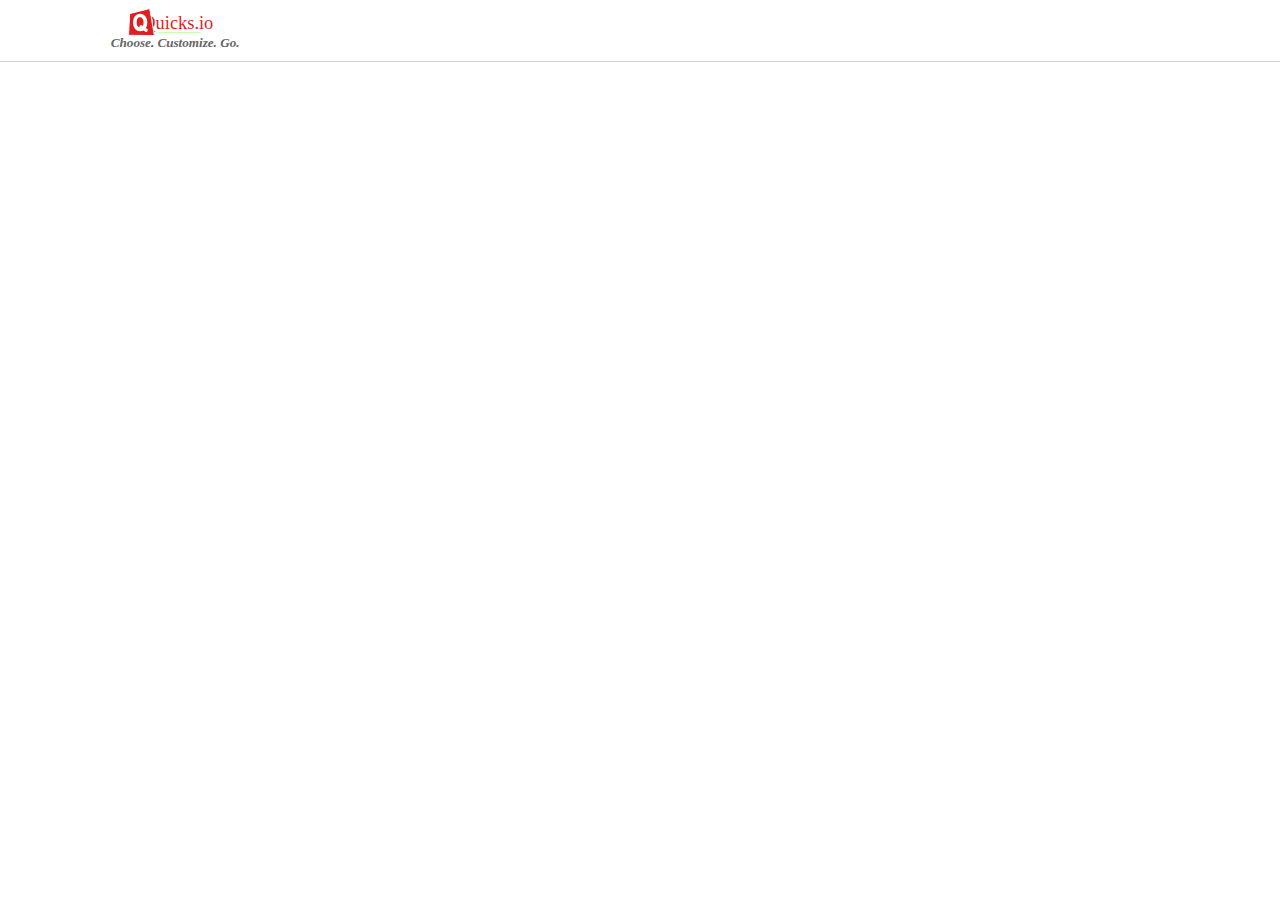
<file: contactus.html>
<!-- Breaking into multiple for PWA -->
<!DOCTYPE html>
<html>
<head qx_id="quicks.io.head">
    <style type="text/css"media="screen,print">@import url(https://fonts.googleapis.com/css?family=Leckerli+One:200,400,700|Montserrat:800|Satisfy:200,400,700,900|Days+One:200,400,700,900|Poppins:200,400,700|Lato:200,400,500,700|Roboto:200,400,500,700,900|Rubik:200,400,500,700,900);</style><meta name="viewport"content="width=device-width,initial-scale=1,shrink-to-fit=no"><meta charset="UTF-8"><meta name="description"content="Choose. Customize. Go."><meta name="keywords"content="No code,Low code, designer messages,online work,themes,web themes,social media, social media designer messages, WhatsApp,Facebook, FB, instagra, insta, twitter,tweet"><meta name="tagline"content="Create. Don't code."><meta name="author"content="Quicks.io"><link defer="" rel="shortcut icon" type="image/x-icon" href="./images/QuicksSymbol_png.png"><title>World's fastest 4 social media</title>
    <link rel="stylesheet" href="https://stackpath.bootstrapcdn.com/bootstrap/4.1.3/css/bootstrap.min.css" type="text/css"><link href="common/style_v5.css"rel="stylesheet"type="text/css"><link rel="stylesheet"href="common/animate.min.css"type="text/css"><style>.sliderCard{background-color: rgb(1 4 24 / 22%);color: rgb(255 253 253 / 85%);}.radius50p{border-radius: 50px;;}.call2Action{background-color:#00ca6a;border-color: #f7f7f763;color: white;box-shadow: 1px 1px 0px 0px #7dcdad;}.c2Apremium{background-color: rgb(10 20 1 / 37%);border-color: #f7f7f78c;}@keyframes shadowAnim{50%{box-shadow:2px 2px 0 gray}}.font-DaysOne{font-family:'Days One',Arial,Georgia,serif!important}.font-Montserrat{font-family:Montserrat,Arial,Georgia,serif!important}</style>
</head>
<!----( FASHION )(SMALL BUSINESS) (TBD)--->
<body class="text_intact" style="line-height: 1.2;font-family: Roboto, Arial, Georgia, serif;font-size: 18px;">
 <nav id="fxTpNav"  class="navbar navbar-expand-lg navbar-light fixed-top" style="min-height: 35px; background: white; border-bottom:1px solid lightgray;padding: 0.1rem 1rem;">
  <div class="container">
      <div class="d_logoWrapper"> 
          <a id="" class="navbar-brand fs_resp_Sub_SL" href="index.html" style="padding: 0.1rem 0.5rem;">
              <!-- ICON - complete logo -->  
              <div id="qSvg" style="position: relative;float: left;width:159.2927px;height:65px;max-height: 50px; top:5px;">
                <svg fill="none" fill-rule="evenodd" stroke="black" stroke-width="0.501" stroke-linejoin="bevel" stroke-miterlimit="10" font-family="Times New Roman" font-size="16" style="font-variant-ligatures:none" xmlns:xlink="http://www.w3.org/1999/xlink" xmlns="http://www.w3.org/2000/svg" version="1.1" overflow="visible" width="100%" height="100%" viewBox="360.192 -457.901 186.62 76.151">
                  <defs>
                   </defs>
                  <g id="Layer 1" transform="scale(1 -1)">
                   <text xml:space="preserve" transform="translate(359.294 399.195) scale(1 -1)" kerning="auto" font-size="20" stroke-linecap="round" font-style="italic" fill="#666666" stroke="none" stroke-width="0.321" stroke-linejoin="round" font-family="Archivo Narrow" font-weight="bold"><tspan x="0" y="0">Choose. Customize. Go.</tspan></text>
                   <path d="M 431.459,420.532 L 495.435,420.532" fill="none" stroke-linecap="round" stroke="#4dff09" stroke-width="0.5" stroke-linejoin="round"/>
                   <text xml:space="preserve" transform="translate(407.362 425.504) scale(1 -1)" kerning="auto" stroke-linecap="round" stroke="none" stroke-width="0.445" font-family="Impact" stroke-linejoin="round" font-size="28"><tspan x="0" y="0" fill="#de1f1f">Quicks.io</tspan></text>
                   <g id="Group" stroke-linecap="round" stroke="#ffffff">
                    <path d="M 388.056,449.385 L 386.279,416.274 L 425.713,415.899 L 418.585,456.993 L 388.056,449.385 Z" stroke-width="1.476" fill="#de1f1f" stroke-linejoin="miter" marker-start="none" marker-end="none"/>
                    <g id="Group_1" stroke-width="2.955" fill="#fffefe" fill-rule="nonzero" stroke-linejoin="round">
                     <path d="M 414.119,424.923 L 413.392,422.762 C 411.842,423.391 410.408,424.292 409.086,425.467 C 407.618,424.454 406.009,423.915 404.261,423.851 C 401.495,423.747 399.201,424.784 397.376,426.956 C 395.549,429.128 394.592,431.969 394.497,435.476 C 394.402,438.949 395.181,441.844 396.831,444.16 C 398.482,446.477 400.76,447.688 403.672,447.794 C 406.437,447.897 408.734,446.88 410.563,444.742 C 412.393,442.609 413.354,439.761 413.451,436.202 C 413.554,432.39 412.64,429.317 410.709,426.981 C 411.851,426.084 412.989,425.397 414.119,424.923 Z M 408.611,428.578 C 410.115,430.31 410.823,432.808 410.737,436.071 C 410.656,438.988 409.972,441.252 408.68,442.864 C 407.388,444.476 405.742,445.247 403.744,445.173 C 401.744,445.1 400.134,444.245 398.916,442.609 C 397.697,440.972 397.129,438.627 397.211,435.575 C 397.291,432.584 397.982,430.302 399.288,428.727 C 400.592,427.151 402.245,426.399 404.246,426.474 C 405.225,426.51 406.103,426.747 406.876,427.187 C 405.984,427.808 405.11,428.218 404.246,428.419 L 404.823,430.683 C 406.45,430.206 407.712,429.504 408.611,428.578 Z" marker-start="none" marker-end="none"/>
                    </g>
                   </g>
                  </g>
                 </svg>
            </div>
          </a>
      </div> <!-- Logo Wrapper  -->
   </div>
  </nav> <!-- Navbar row ENDS -->

<!-- SECTION explore products [This is beautified from production] ----->
<section id="toc" class="container-fluid fs_LightBg px-0 fs_relative fs_basicSection"  style="overflow-y:auto">
  <div class="fs_container">
    <div class="fs_containerMargin">
      <div id="contents" class="" style="visibility: hidden;">
        <div class="row pt-5 mb-3 ">
          <div id="HL" class="col-12 fs_resp_SL fontW7 mx-auto text-center justify-content-center">headline</div>
        </div>
        <div id="body" class="container row mx-auto">
        </div>
      </div>  <!-- contents  -->
    </div> <!-- fs_container margin -->
  </div> <!-- fs_container  -->
</section>
 <!-- SECTION EXPLORE PRODUCTS ends -->
<script>
    if ('serviceWorker' in navigator) {
        window.addEventListener('load', () =>
          navigator.serviceWorker.register('sw.min.js', { scope: './' })
        .then(registration => { /*console.log('Service Worker registered')*/ })
        .catch(err => 'SW registration failed'));
      } 
</script>
<script src="https://cdnjs.cloudflare.com/ajax/libs/jquery/3.6.1/jquery.min.js" integrity="sha512-aVKKRRi/Q/YV+4mjoKBsE4x3H+BkegoM/em46NNlCqNTmUYADjBbeNefNxYV7giUp0VxICtqdrbqU7iVaeZNXA==" crossorigin="anonymous" referrerpolicy="no-referrer"></script>
<script src="https://cdnjs.cloudflare.com/ajax/libs/popper.js/1.14.3/umd/popper.min.js" integrity="sha384-ZMP7rVo3mIykV+2+9J3UJ46jBk0WLaUAdn689aCwoqbBJiSnjAK/l8WvCWPIPm49" crossorigin="anonymous"></script>
<script src="https://cdnjs.cloudflare.com/ajax/libs/twitter-bootstrap/4.1.3/js/bootstrap.min.js" integrity="sha512-n6dYFOG599s4/mGlA6E+YLgtg9uPTOMDUb0IprSMDYVLr0ctiRryPEQ8gpM4DCMlx7M2G3CK+ZcaoOoJolzdCg==" crossorigin="anonymous" referrerpolicy="no-referrer"></script>
<script src="./js/policiesData.min_v1.js"></script>
<script>var keyName = 'CONTACT';$(document).ready(function () { var reqRec = {};reqRec.KN = keyName;reqRec.HL = 'HL';reqRec.body = "body";reqRec.visID = "contents";$().PolicyDB().update(reqRec);});</script>
</body>
</html>
</file>
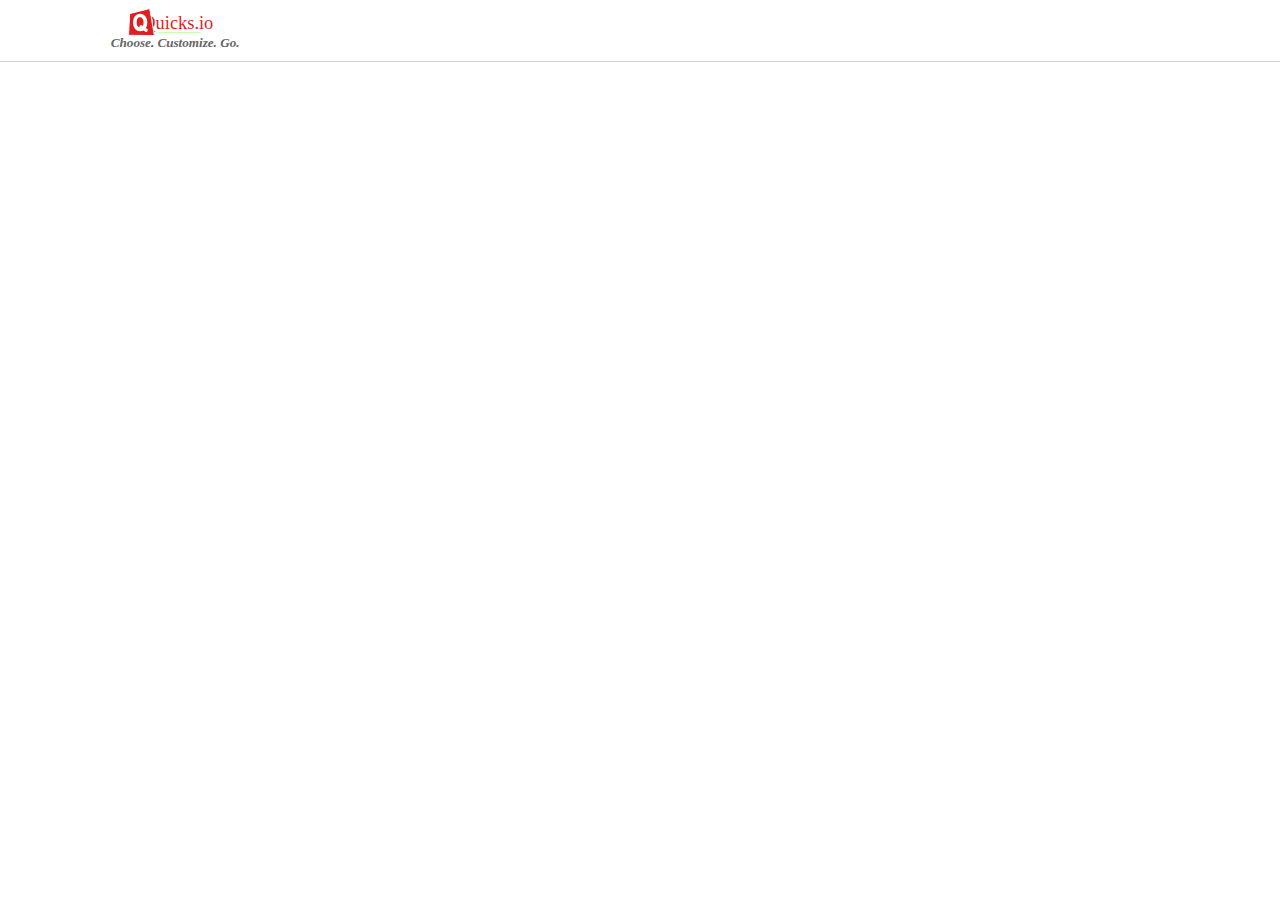
<file: noRefund.html>
<!DOCTYPE html>
<html>
<head qx_id="quicks.io.head">
    <style type="text/css"media="screen,print">@import url(https://fonts.googleapis.com/css?family=Leckerli+One:200,400,700|Montserrat:800|Satisfy:200,400,700,900|Days+One:200,400,700,900|Poppins:200,400,700|Lato:200,400,500,700|Roboto:200,400,500,700,900|Rubik:200,400,500,700,900);</style><meta name="viewport"content="width=device-width,initial-scale=1,shrink-to-fit=no"><meta charset="UTF-8"><meta name="description"content="Choose. Customize. Go."><meta name="keywords"content="No code,Low code, designer messages,online work,themes,web themes,social media, social media designer messages, WhatsApp,Facebook, FB, instagra, insta, twitter,tweet"><meta name="tagline"content="Create. Don't code."><meta name="author"content="Quicks.io"><link defer="" rel="shortcut icon" type="image/x-icon" href="./images/QuicksSymbol_png.png"><title>World's fastest 4 social media</title>
    <link rel="stylesheet" href="https://stackpath.bootstrapcdn.com/bootstrap/4.1.3/css/bootstrap.min.css" type="text/css"><link href="common/style_v5.css"rel="stylesheet"type="text/css"><link rel="stylesheet"href="common/animate.min.css"type="text/css"><style>.sliderCard{background-color: rgb(1 4 24 / 22%);color: rgb(255 253 253 / 85%);}.radius50p{border-radius: 50px;;}.call2Action{background-color:#00ca6a;border-color: #f7f7f763;color: white;box-shadow: 1px 1px 0px 0px #7dcdad;}.c2Apremium{background-color: rgb(10 20 1 / 37%);border-color: #f7f7f78c;}@keyframes shadowAnim{50%{box-shadow:2px 2px 0 gray}}.font-DaysOne{font-family:'Days One',Arial,Georgia,serif!important}.font-Montserrat{font-family:Montserrat,Arial,Georgia,serif!important}</style>
</head>
<!----( FASHION )(SMALL BUSINESS) (TBD)--->
<body class="text_intact" style="line-height: 1.2;font-family: Roboto, Arial, Georgia, serif;font-size: 18px;">
 <nav id="fxTpNav"  class="navbar navbar-expand-lg navbar-light fixed-top" style="min-height: 35px; background: white; border-bottom:1px solid lightgray;padding: 0.1rem 1rem;">
  <div class="container">
      <div class="d_logoWrapper"> 
          <a id="" class="navbar-brand fs_resp_Sub_SL" href="index.html" style="padding: 0.1rem 0.5rem;">
              <!-- ICON - complete logo -->  
              <div id="qSvg" style="position: relative;float: left;width:159.2927px;height:65px;max-height: 50px; top:5px;">
                <svg fill="none" fill-rule="evenodd" stroke="black" stroke-width="0.501" stroke-linejoin="bevel" stroke-miterlimit="10" font-family="Times New Roman" font-size="16" style="font-variant-ligatures:none" xmlns:xlink="http://www.w3.org/1999/xlink" xmlns="http://www.w3.org/2000/svg" version="1.1" overflow="visible" width="100%" height="100%" viewBox="360.192 -457.901 186.62 76.151">
                  <defs>
                   </defs>
                  <g id="Layer 1" transform="scale(1 -1)">
                   <text xml:space="preserve" transform="translate(359.294 399.195) scale(1 -1)" kerning="auto" font-size="20" stroke-linecap="round" font-style="italic" fill="#666666" stroke="none" stroke-width="0.321" stroke-linejoin="round" font-family="Archivo Narrow" font-weight="bold"><tspan x="0" y="0">Choose. Customize. Go.</tspan></text>
                   <path d="M 431.459,420.532 L 495.435,420.532" fill="none" stroke-linecap="round" stroke="#4dff09" stroke-width="0.5" stroke-linejoin="round"/>
                   <text xml:space="preserve" transform="translate(407.362 425.504) scale(1 -1)" kerning="auto" stroke-linecap="round" stroke="none" stroke-width="0.445" font-family="Impact" stroke-linejoin="round" font-size="28"><tspan x="0" y="0" fill="#de1f1f">Quicks.io</tspan></text>
                   <g id="Group" stroke-linecap="round" stroke="#ffffff">
                    <path d="M 388.056,449.385 L 386.279,416.274 L 425.713,415.899 L 418.585,456.993 L 388.056,449.385 Z" stroke-width="1.476" fill="#de1f1f" stroke-linejoin="miter" marker-start="none" marker-end="none"/>
                    <g id="Group_1" stroke-width="2.955" fill="#fffefe" fill-rule="nonzero" stroke-linejoin="round">
                     <path d="M 414.119,424.923 L 413.392,422.762 C 411.842,423.391 410.408,424.292 409.086,425.467 C 407.618,424.454 406.009,423.915 404.261,423.851 C 401.495,423.747 399.201,424.784 397.376,426.956 C 395.549,429.128 394.592,431.969 394.497,435.476 C 394.402,438.949 395.181,441.844 396.831,444.16 C 398.482,446.477 400.76,447.688 403.672,447.794 C 406.437,447.897 408.734,446.88 410.563,444.742 C 412.393,442.609 413.354,439.761 413.451,436.202 C 413.554,432.39 412.64,429.317 410.709,426.981 C 411.851,426.084 412.989,425.397 414.119,424.923 Z M 408.611,428.578 C 410.115,430.31 410.823,432.808 410.737,436.071 C 410.656,438.988 409.972,441.252 408.68,442.864 C 407.388,444.476 405.742,445.247 403.744,445.173 C 401.744,445.1 400.134,444.245 398.916,442.609 C 397.697,440.972 397.129,438.627 397.211,435.575 C 397.291,432.584 397.982,430.302 399.288,428.727 C 400.592,427.151 402.245,426.399 404.246,426.474 C 405.225,426.51 406.103,426.747 406.876,427.187 C 405.984,427.808 405.11,428.218 404.246,428.419 L 404.823,430.683 C 406.45,430.206 407.712,429.504 408.611,428.578 Z" marker-start="none" marker-end="none"/>
                    </g>
                   </g>
                  </g>
                 </svg>
            </div>
          </a>
      </div> <!-- Logo Wrapper  -->
   </div>
  </nav> <!-- Navbar row ENDS -->

<!-- SECTION explore products [This is beautified from production] ----->
<section id="toc" class="container-fluid fs_LightBg px-0 fs_relative fs_basicSection"  style="overflow-y:auto">
  <div class="fs_container">
    <div class="fs_containerMargin">
      <div id="contents" class="" style="visibility: hidden;">
        <div class="row pt-5 mb-3 ">
          <div id="HL" class="col-12 fs_resp_SL fontW7 mx-auto text-center justify-content-center">headline</div>
        </div>
        <div id="body" class="container row mx-auto">
        </div>
      </div>  <!-- contents  -->
    </div> <!-- fs_container margin -->
  </div> <!-- fs_container  -->
</section>
 <!-- SECTION EXPLORE PRODUCTS ends -->
<script>
    if ('serviceWorker' in navigator) {
        window.addEventListener('load', () =>
          navigator.serviceWorker.register('sw.min.js', { scope: './' })
        .then(registration => { /*console.log('Service Worker registered')*/ })
        .catch(err => 'SW registration failed'));
      } 
</script>
<script src="https://cdnjs.cloudflare.com/ajax/libs/jquery/3.6.1/jquery.min.js" integrity="sha512-aVKKRRi/Q/YV+4mjoKBsE4x3H+BkegoM/em46NNlCqNTmUYADjBbeNefNxYV7giUp0VxICtqdrbqU7iVaeZNXA==" crossorigin="anonymous" referrerpolicy="no-referrer"></script>
<script src="https://cdnjs.cloudflare.com/ajax/libs/popper.js/1.14.3/umd/popper.min.js" integrity="sha384-ZMP7rVo3mIykV+2+9J3UJ46jBk0WLaUAdn689aCwoqbBJiSnjAK/l8WvCWPIPm49" crossorigin="anonymous"></script>
<script src="https://cdnjs.cloudflare.com/ajax/libs/twitter-bootstrap/4.1.3/js/bootstrap.min.js" integrity="sha512-n6dYFOG599s4/mGlA6E+YLgtg9uPTOMDUb0IprSMDYVLr0ctiRryPEQ8gpM4DCMlx7M2G3CK+ZcaoOoJolzdCg==" crossorigin="anonymous" referrerpolicy="no-referrer"></script>
<script src="./js/policiesData.min_v1.js"></script>
<script>var keyName = 'NOREFUND';$(document).ready(function () { var reqRec = {};reqRec.KN = keyName;reqRec.HL = 'HL';reqRec.body = "body";reqRec.visID = "contents";$().PolicyDB().update(reqRec);});</script>
</body>
</html>
</file>
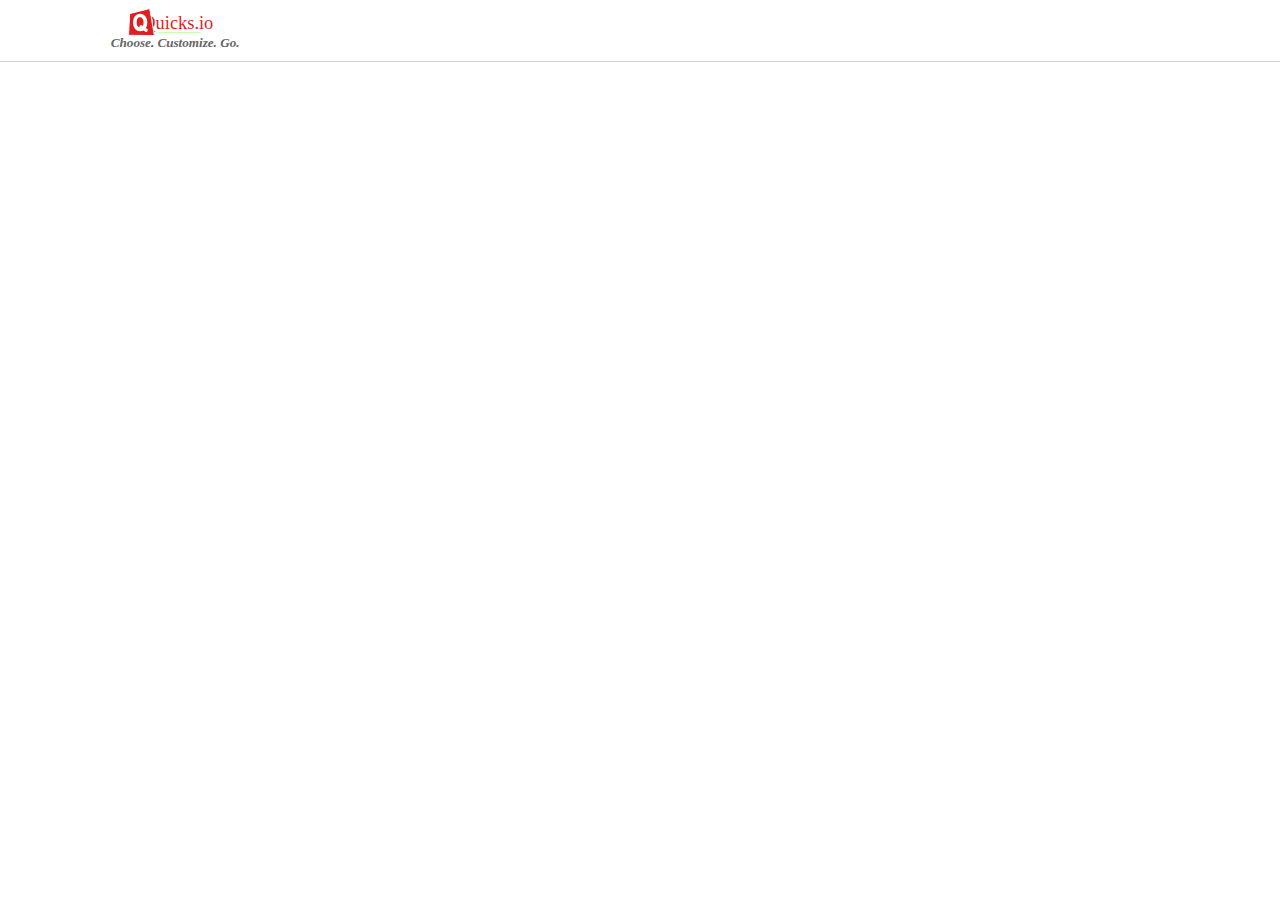
<file: privy.html>
<!-- Breaking into multiple for PWA -->
<!DOCTYPE html>
<html>
<head qx_id="quicks.io.head">
    <style type="text/css"media="screen,print">@import url(https://fonts.googleapis.com/css?family=Leckerli+One:200,400,700|Montserrat:800|Satisfy:200,400,700,900|Days+One:200,400,700,900|Poppins:200,400,700|Lato:200,400,500,700|Roboto:200,400,500,700,900|Rubik:200,400,500,700,900);</style><meta name="viewport"content="width=device-width,initial-scale=1,shrink-to-fit=no"><meta charset="UTF-8"><meta name="description"content="Choose. Customize. Go."><meta name="keywords"content="No code,Low code, designer messages,online work,themes,web themes,social media, social media designer messages, WhatsApp,Facebook, FB, instagra, insta, twitter,tweet"><meta name="tagline"content="Create. Don't code."><meta name="author"content="Quicks.io"><link defer="" rel="shortcut icon" type="image/x-icon" href="./images/QuicksSymbol_png.png"><title>World's fastest 4 social media</title>
    <link rel="stylesheet" href="https://stackpath.bootstrapcdn.com/bootstrap/4.1.3/css/bootstrap.min.css" type="text/css"><link href="common/style_v5.css"rel="stylesheet"type="text/css"><link rel="stylesheet"href="common/animate.min.css"type="text/css"><style>.sliderCard{background-color: rgb(1 4 24 / 22%);color: rgb(255 253 253 / 85%);}.radius50p{border-radius: 50px;;}.call2Action{background-color:#00ca6a;border-color: #f7f7f763;color: white;box-shadow: 1px 1px 0px 0px #7dcdad;}.c2Apremium{background-color: rgb(10 20 1 / 37%);border-color: #f7f7f78c;}@keyframes shadowAnim{50%{box-shadow:2px 2px 0 gray}}.font-DaysOne{font-family:'Days One',Arial,Georgia,serif!important}.font-Montserrat{font-family:Montserrat,Arial,Georgia,serif!important}</style>
</head>
<!----( FASHION )(SMALL BUSINESS) (TBD)--->
<body class="text_intact" style="line-height: 1.2;font-family: Roboto, Arial, Georgia, serif;font-size: 18px;">
 <nav id="fxTpNav"  class="navbar navbar-expand-lg navbar-light fixed-top" style="min-height: 35px; background: white; border-bottom:1px solid lightgray;padding: 0.1rem 1rem;">
  <div class="container">
      <div class="d_logoWrapper"> 
          <a id="" class="navbar-brand fs_resp_Sub_SL" href="index.html" style="padding: 0.1rem 0.5rem;">
              <!-- ICON - complete logo -->  
              <div id="qSvg" style="position: relative;float: left;width:159.2927px;height:65px;max-height: 50px; top:5px;">
                <svg fill="none" fill-rule="evenodd" stroke="black" stroke-width="0.501" stroke-linejoin="bevel" stroke-miterlimit="10" font-family="Times New Roman" font-size="16" style="font-variant-ligatures:none" xmlns:xlink="http://www.w3.org/1999/xlink" xmlns="http://www.w3.org/2000/svg" version="1.1" overflow="visible" width="100%" height="100%" viewBox="360.192 -457.901 186.62 76.151">
                  <defs>
                   </defs>
                  <g id="Layer 1" transform="scale(1 -1)">
                   <text xml:space="preserve" transform="translate(359.294 399.195) scale(1 -1)" kerning="auto" font-size="20" stroke-linecap="round" font-style="italic" fill="#666666" stroke="none" stroke-width="0.321" stroke-linejoin="round" font-family="Archivo Narrow" font-weight="bold"><tspan x="0" y="0">Choose. Customize. Go.</tspan></text>
                   <path d="M 431.459,420.532 L 495.435,420.532" fill="none" stroke-linecap="round" stroke="#4dff09" stroke-width="0.5" stroke-linejoin="round"/>
                   <text xml:space="preserve" transform="translate(407.362 425.504) scale(1 -1)" kerning="auto" stroke-linecap="round" stroke="none" stroke-width="0.445" font-family="Impact" stroke-linejoin="round" font-size="28"><tspan x="0" y="0" fill="#de1f1f">Quicks.io</tspan></text>
                   <g id="Group" stroke-linecap="round" stroke="#ffffff">
                    <path d="M 388.056,449.385 L 386.279,416.274 L 425.713,415.899 L 418.585,456.993 L 388.056,449.385 Z" stroke-width="1.476" fill="#de1f1f" stroke-linejoin="miter" marker-start="none" marker-end="none"/>
                    <g id="Group_1" stroke-width="2.955" fill="#fffefe" fill-rule="nonzero" stroke-linejoin="round">
                     <path d="M 414.119,424.923 L 413.392,422.762 C 411.842,423.391 410.408,424.292 409.086,425.467 C 407.618,424.454 406.009,423.915 404.261,423.851 C 401.495,423.747 399.201,424.784 397.376,426.956 C 395.549,429.128 394.592,431.969 394.497,435.476 C 394.402,438.949 395.181,441.844 396.831,444.16 C 398.482,446.477 400.76,447.688 403.672,447.794 C 406.437,447.897 408.734,446.88 410.563,444.742 C 412.393,442.609 413.354,439.761 413.451,436.202 C 413.554,432.39 412.64,429.317 410.709,426.981 C 411.851,426.084 412.989,425.397 414.119,424.923 Z M 408.611,428.578 C 410.115,430.31 410.823,432.808 410.737,436.071 C 410.656,438.988 409.972,441.252 408.68,442.864 C 407.388,444.476 405.742,445.247 403.744,445.173 C 401.744,445.1 400.134,444.245 398.916,442.609 C 397.697,440.972 397.129,438.627 397.211,435.575 C 397.291,432.584 397.982,430.302 399.288,428.727 C 400.592,427.151 402.245,426.399 404.246,426.474 C 405.225,426.51 406.103,426.747 406.876,427.187 C 405.984,427.808 405.11,428.218 404.246,428.419 L 404.823,430.683 C 406.45,430.206 407.712,429.504 408.611,428.578 Z" marker-start="none" marker-end="none"/>
                    </g>
                   </g>
                  </g>
                 </svg>
            </div>
          </a>
      </div> <!-- Logo Wrapper  -->
   </div>
  </nav> <!-- Navbar row ENDS -->

<!-- SECTION explore products [This is beautified from production] ----->
<section id="toc" class="container-fluid fs_LightBg px-0 fs_relative fs_basicSection"  style="overflow-y:auto">
  <div class="fs_container">
    <div class="fs_containerMargin">
      <div id="contents" class="" style="visibility: hidden;">
        <div class="row pt-5 mb-3 ">
          <div id="HL" class="col-12 fs_resp_SL fontW7 mx-auto text-center justify-content-center">headline</div>
        </div>
        <div id="body" class="container row mx-auto">
        </div>
      </div>  <!-- contents  -->
    </div> <!-- fs_container margin -->
  </div> <!-- fs_container  -->
</section>
 <!-- SECTION EXPLORE PRODUCTS ends -->
<script>
    if ('serviceWorker' in navigator) {
        window.addEventListener('load', () =>
          navigator.serviceWorker.register('sw.min.js', { scope: './' })
        .then(registration => { /*console.log('Service Worker registered')*/ })
        .catch(err => 'SW registration failed'));
      } 
</script>
<script src="https://cdnjs.cloudflare.com/ajax/libs/jquery/3.6.1/jquery.min.js" integrity="sha512-aVKKRRi/Q/YV+4mjoKBsE4x3H+BkegoM/em46NNlCqNTmUYADjBbeNefNxYV7giUp0VxICtqdrbqU7iVaeZNXA==" crossorigin="anonymous" referrerpolicy="no-referrer"></script>
<script src="https://cdnjs.cloudflare.com/ajax/libs/popper.js/1.14.3/umd/popper.min.js" integrity="sha384-ZMP7rVo3mIykV+2+9J3UJ46jBk0WLaUAdn689aCwoqbBJiSnjAK/l8WvCWPIPm49" crossorigin="anonymous"></script>
<script src="https://cdnjs.cloudflare.com/ajax/libs/twitter-bootstrap/4.1.3/js/bootstrap.min.js" integrity="sha512-n6dYFOG599s4/mGlA6E+YLgtg9uPTOMDUb0IprSMDYVLr0ctiRryPEQ8gpM4DCMlx7M2G3CK+ZcaoOoJolzdCg==" crossorigin="anonymous" referrerpolicy="no-referrer"></script>
<script src="./js/policiesData.min_v1.js"></script>
<script>var keyName = 'PRIVY';$(document).ready(function () { var reqRec = {};reqRec.KN = keyName;reqRec.HL = 'HL';reqRec.body = "body";reqRec.visID = "contents";$().PolicyDB().update(reqRec);});</script>
</body>
</html>
</file>
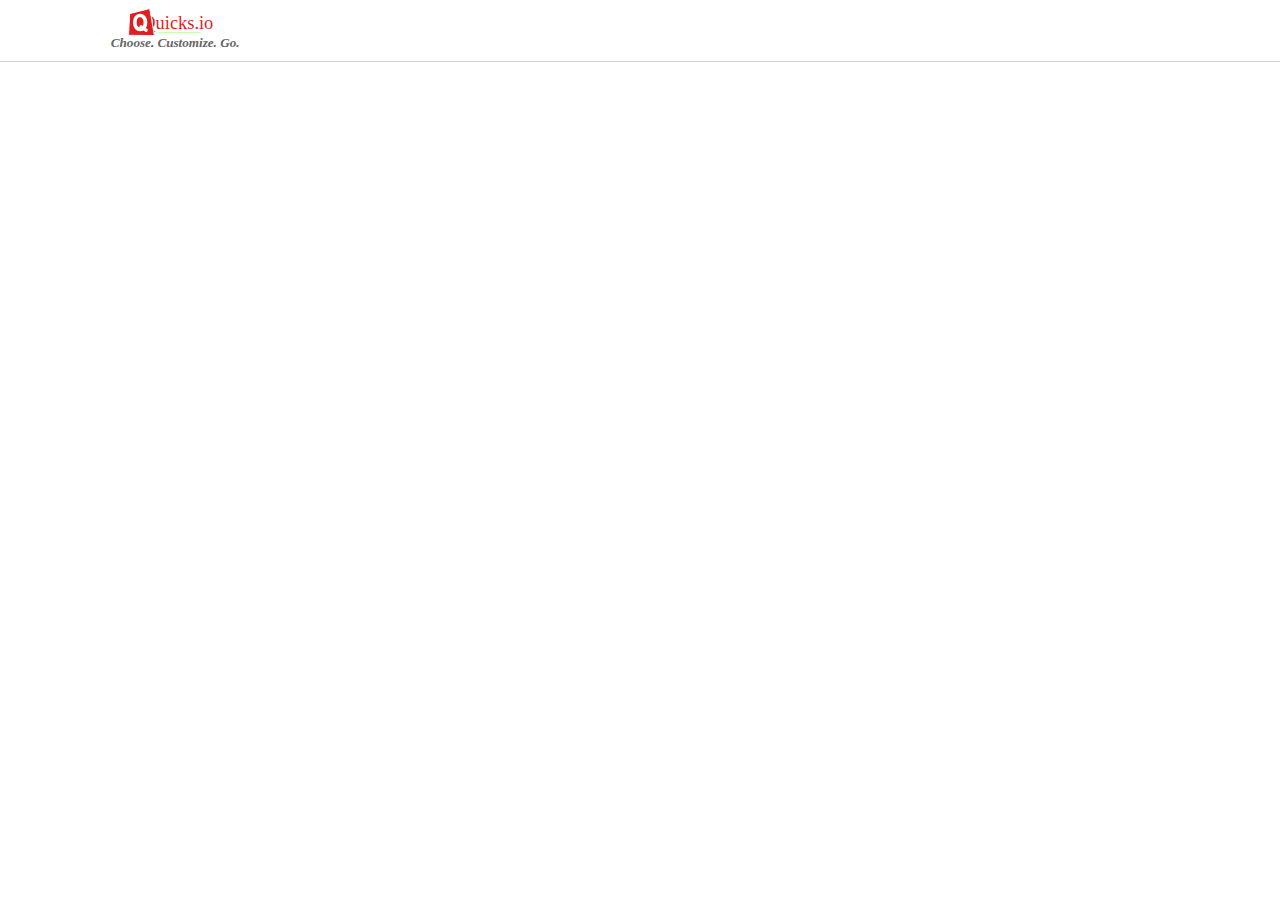
<file: productDelivery.html>
<!-- Breaking into multiple for PWA -->
<!DOCTYPE html>
<html>
<head qx_id="quicks.io.head">
    <style type="text/css"media="screen,print">@import url(https://fonts.googleapis.com/css?family=Leckerli+One:200,400,700|Montserrat:800|Satisfy:200,400,700,900|Days+One:200,400,700,900|Poppins:200,400,700|Lato:200,400,500,700|Roboto:200,400,500,700,900|Rubik:200,400,500,700,900);</style><meta name="viewport"content="width=device-width,initial-scale=1,shrink-to-fit=no"><meta charset="UTF-8"><meta name="description"content="Choose. Customize. Go."><meta name="keywords"content="No code,Low code, designer messages,online work,themes,web themes,social media, social media designer messages, WhatsApp,Facebook, FB, instagra, insta, twitter,tweet"><meta name="tagline"content="Create. Don't code."><meta name="author"content="Quicks.io"><link defer="" rel="shortcut icon" type="image/x-icon" href="./images/QuicksSymbol_png.png"><title>World's fastest 4 social media</title>
    <link rel="stylesheet" href="https://stackpath.bootstrapcdn.com/bootstrap/4.1.3/css/bootstrap.min.css" type="text/css"><link href="common/style_v5.css"rel="stylesheet"type="text/css"><link rel="stylesheet"href="common/animate.min.css"type="text/css"><style>.sliderCard{background-color: rgb(1 4 24 / 22%);color: rgb(255 253 253 / 85%);}.radius50p{border-radius: 50px;;}.call2Action{background-color:#00ca6a;border-color: #f7f7f763;color: white;box-shadow: 1px 1px 0px 0px #7dcdad;}.c2Apremium{background-color: rgb(10 20 1 / 37%);border-color: #f7f7f78c;}@keyframes shadowAnim{50%{box-shadow:2px 2px 0 gray}}.font-DaysOne{font-family:'Days One',Arial,Georgia,serif!important}.font-Montserrat{font-family:Montserrat,Arial,Georgia,serif!important}</style>
</head>
<!----( FASHION )(SMALL BUSINESS) (TBD)--->
<body class="text_intact" style="line-height: 1.2;font-family: Roboto, Arial, Georgia, serif;font-size: 18px;">
 <nav id="fxTpNav"  class="navbar navbar-expand-lg navbar-light fixed-top" style="min-height: 35px; background: white; border-bottom:1px solid lightgray;padding: 0.1rem 1rem;">
  <div class="container">
      <div class="d_logoWrapper"> 
          <a id="" class="navbar-brand fs_resp_Sub_SL" href="index.html" style="padding: 0.1rem 0.5rem;">
              <!-- ICON - complete logo -->  
              <div id="qSvg" style="position: relative;float: left;width:159.2927px;height:65px;max-height: 50px; top:5px;">
                <svg fill="none" fill-rule="evenodd" stroke="black" stroke-width="0.501" stroke-linejoin="bevel" stroke-miterlimit="10" font-family="Times New Roman" font-size="16" style="font-variant-ligatures:none" xmlns:xlink="http://www.w3.org/1999/xlink" xmlns="http://www.w3.org/2000/svg" version="1.1" overflow="visible" width="100%" height="100%" viewBox="360.192 -457.901 186.62 76.151">
                  <defs>
                   </defs>
                  <g id="Layer 1" transform="scale(1 -1)">
                   <text xml:space="preserve" transform="translate(359.294 399.195) scale(1 -1)" kerning="auto" font-size="20" stroke-linecap="round" font-style="italic" fill="#666666" stroke="none" stroke-width="0.321" stroke-linejoin="round" font-family="Archivo Narrow" font-weight="bold"><tspan x="0" y="0">Choose. Customize. Go.</tspan></text>
                   <path d="M 431.459,420.532 L 495.435,420.532" fill="none" stroke-linecap="round" stroke="#4dff09" stroke-width="0.5" stroke-linejoin="round"/>
                   <text xml:space="preserve" transform="translate(407.362 425.504) scale(1 -1)" kerning="auto" stroke-linecap="round" stroke="none" stroke-width="0.445" font-family="Impact" stroke-linejoin="round" font-size="28"><tspan x="0" y="0" fill="#de1f1f">Quicks.io</tspan></text>
                   <g id="Group" stroke-linecap="round" stroke="#ffffff">
                    <path d="M 388.056,449.385 L 386.279,416.274 L 425.713,415.899 L 418.585,456.993 L 388.056,449.385 Z" stroke-width="1.476" fill="#de1f1f" stroke-linejoin="miter" marker-start="none" marker-end="none"/>
                    <g id="Group_1" stroke-width="2.955" fill="#fffefe" fill-rule="nonzero" stroke-linejoin="round">
                     <path d="M 414.119,424.923 L 413.392,422.762 C 411.842,423.391 410.408,424.292 409.086,425.467 C 407.618,424.454 406.009,423.915 404.261,423.851 C 401.495,423.747 399.201,424.784 397.376,426.956 C 395.549,429.128 394.592,431.969 394.497,435.476 C 394.402,438.949 395.181,441.844 396.831,444.16 C 398.482,446.477 400.76,447.688 403.672,447.794 C 406.437,447.897 408.734,446.88 410.563,444.742 C 412.393,442.609 413.354,439.761 413.451,436.202 C 413.554,432.39 412.64,429.317 410.709,426.981 C 411.851,426.084 412.989,425.397 414.119,424.923 Z M 408.611,428.578 C 410.115,430.31 410.823,432.808 410.737,436.071 C 410.656,438.988 409.972,441.252 408.68,442.864 C 407.388,444.476 405.742,445.247 403.744,445.173 C 401.744,445.1 400.134,444.245 398.916,442.609 C 397.697,440.972 397.129,438.627 397.211,435.575 C 397.291,432.584 397.982,430.302 399.288,428.727 C 400.592,427.151 402.245,426.399 404.246,426.474 C 405.225,426.51 406.103,426.747 406.876,427.187 C 405.984,427.808 405.11,428.218 404.246,428.419 L 404.823,430.683 C 406.45,430.206 407.712,429.504 408.611,428.578 Z" marker-start="none" marker-end="none"/>
                    </g>
                   </g>
                  </g>
                 </svg>
            </div>
          </a>
      </div> <!-- Logo Wrapper  -->
   </div>
  </nav> <!-- Navbar row ENDS -->

<!-- SECTION explore products [This is beautified from production] ----->
<section id="toc" class="container-fluid fs_LightBg px-0 fs_relative fs_basicSection"  style="overflow-y:auto">
  <div class="fs_container">
    <div class="fs_containerMargin">
      <div id="contents" class="" style="visibility: hidden;">
        <div class="row pt-5 mb-3 ">
          <div id="HL" class="col-12 fs_resp_SL fontW7 mx-auto text-center justify-content-center">headline</div>
        </div>
        <div id="body" class="container row mx-auto">
        </div>
      </div>  <!-- contents  -->
    </div> <!-- fs_container margin -->
  </div> <!-- fs_container  -->
</section>
 <!-- SECTION EXPLORE PRODUCTS ends -->
<script>
    if ('serviceWorker' in navigator) {
        window.addEventListener('load', () =>
          navigator.serviceWorker.register('sw.min.js', { scope: './' })
        .then(registration => { /*console.log('Service Worker registered')*/ })
        .catch(err => 'SW registration failed'));
      } 
</script>
<script src="https://cdnjs.cloudflare.com/ajax/libs/jquery/3.6.1/jquery.min.js" integrity="sha512-aVKKRRi/Q/YV+4mjoKBsE4x3H+BkegoM/em46NNlCqNTmUYADjBbeNefNxYV7giUp0VxICtqdrbqU7iVaeZNXA==" crossorigin="anonymous" referrerpolicy="no-referrer"></script>
<script src="https://cdnjs.cloudflare.com/ajax/libs/popper.js/1.14.3/umd/popper.min.js" integrity="sha384-ZMP7rVo3mIykV+2+9J3UJ46jBk0WLaUAdn689aCwoqbBJiSnjAK/l8WvCWPIPm49" crossorigin="anonymous"></script>
<script src="https://cdnjs.cloudflare.com/ajax/libs/twitter-bootstrap/4.1.3/js/bootstrap.min.js" integrity="sha512-n6dYFOG599s4/mGlA6E+YLgtg9uPTOMDUb0IprSMDYVLr0ctiRryPEQ8gpM4DCMlx7M2G3CK+ZcaoOoJolzdCg==" crossorigin="anonymous" referrerpolicy="no-referrer"></script>
<script src="./js/policiesData.min_v1.js"></script>

<script>var keyName = 'DELIVER';$(document).ready(function () { var reqRec = {};reqRec.KN = keyName;reqRec.HL = 'HL';reqRec.body = "body";reqRec.visID = "contents";$().PolicyDB().update(reqRec);});</script>
</body>
</html>
</file>
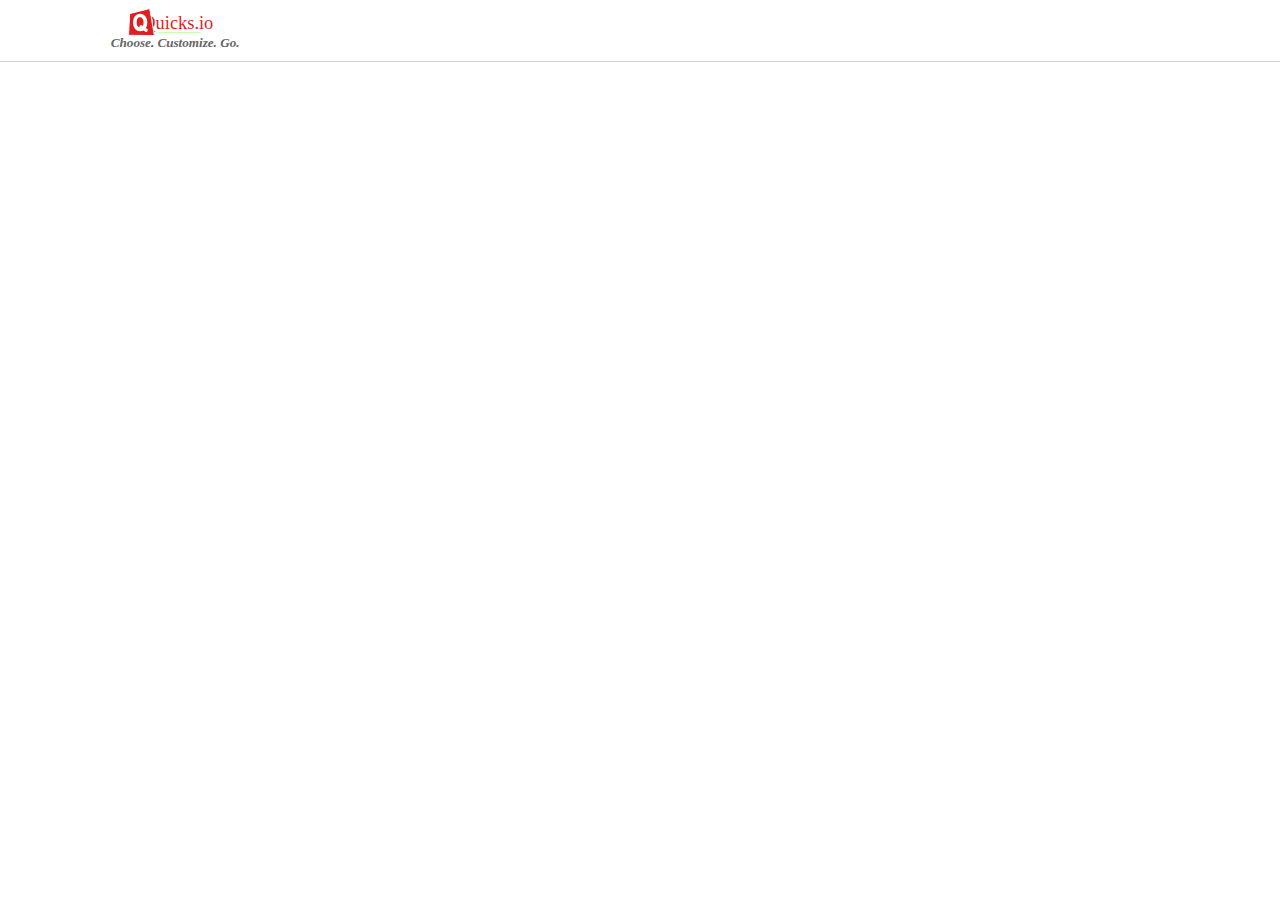
<file: toc.html>
<!-- Breaking into multiple for PWA -->
<!DOCTYPE html>
<html>
<head qx_id="quicks.io.head">
    <style type="text/css"media="screen,print">@import url(https://fonts.googleapis.com/css?family=Leckerli+One:200,400,700|Montserrat:800|Satisfy:200,400,700,900|Days+One:200,400,700,900|Poppins:200,400,700|Lato:200,400,500,700|Roboto:200,400,500,700,900|Rubik:200,400,500,700,900);</style><meta name="viewport"content="width=device-width,initial-scale=1,shrink-to-fit=no"><meta charset="UTF-8"><meta name="description"content="Choose. Customize. Go."><meta name="keywords"content="No code,Low code, designer messages,online work,themes,web themes,social media, social media designer messages, WhatsApp,Facebook, FB, instagra, insta, twitter,tweet"><meta name="tagline"content="Create. Don't code."><meta name="author"content="Quicks.io"><link defer="" rel="shortcut icon" type="image/x-icon" href="./images/QuicksSymbol_png.png"><title>World's fastest 4 social media</title>
    <link rel="stylesheet" href="https://stackpath.bootstrapcdn.com/bootstrap/4.1.3/css/bootstrap.min.css" type="text/css"><link href="common/style_v5.css"rel="stylesheet"type="text/css"><link rel="stylesheet"href="common/animate.min.css"type="text/css"><style>.sliderCard{background-color: rgb(1 4 24 / 22%);color: rgb(255 253 253 / 85%);}.radius50p{border-radius: 50px;;}.call2Action{background-color:#00ca6a;border-color: #f7f7f763;color: white;box-shadow: 1px 1px 0px 0px #7dcdad;}.c2Apremium{background-color: rgb(10 20 1 / 37%);border-color: #f7f7f78c;}@keyframes shadowAnim{50%{box-shadow:2px 2px 0 gray}}.font-DaysOne{font-family:'Days One',Arial,Georgia,serif!important}.font-Montserrat{font-family:Montserrat,Arial,Georgia,serif!important}</style>
</head>
<!----( FASHION )(SMALL BUSINESS) (TBD)--->
<body class="text_intact" style="line-height: 1.2;font-family: Roboto, Arial, Georgia, serif;font-size: 18px;">
 <nav id="fxTpNav"  class="navbar navbar-expand-lg navbar-light fixed-top" style="min-height: 35px; background: white; border-bottom:1px solid lightgray;padding: 0.1rem 1rem;">
  <div class="container">
      <div class="d_logoWrapper"> 
          <a id="" class="navbar-brand fs_resp_Sub_SL" href="index.html" style="padding: 0.1rem 0.5rem;">
              <!-- ICON - complete logo -->  
              <div id="qSvg" style="position: relative;float: left;width:159.2927px;height:65px;max-height: 50px; top:5px;">
                <svg fill="none" fill-rule="evenodd" stroke="black" stroke-width="0.501" stroke-linejoin="bevel" stroke-miterlimit="10" font-family="Times New Roman" font-size="16" style="font-variant-ligatures:none" xmlns:xlink="http://www.w3.org/1999/xlink" xmlns="http://www.w3.org/2000/svg" version="1.1" overflow="visible" width="100%" height="100%" viewBox="360.192 -457.901 186.62 76.151">
                  <defs>
                   </defs>
                  <g id="Layer 1" transform="scale(1 -1)">
                   <text xml:space="preserve" transform="translate(359.294 399.195) scale(1 -1)" kerning="auto" font-size="20" stroke-linecap="round" font-style="italic" fill="#666666" stroke="none" stroke-width="0.321" stroke-linejoin="round" font-family="Archivo Narrow" font-weight="bold"><tspan x="0" y="0">Choose. Customize. Go.</tspan></text>
                   <path d="M 431.459,420.532 L 495.435,420.532" fill="none" stroke-linecap="round" stroke="#4dff09" stroke-width="0.5" stroke-linejoin="round"/>
                   <text xml:space="preserve" transform="translate(407.362 425.504) scale(1 -1)" kerning="auto" stroke-linecap="round" stroke="none" stroke-width="0.445" font-family="Impact" stroke-linejoin="round" font-size="28"><tspan x="0" y="0" fill="#de1f1f">Quicks.io</tspan></text>
                   <g id="Group" stroke-linecap="round" stroke="#ffffff">
                    <path d="M 388.056,449.385 L 386.279,416.274 L 425.713,415.899 L 418.585,456.993 L 388.056,449.385 Z" stroke-width="1.476" fill="#de1f1f" stroke-linejoin="miter" marker-start="none" marker-end="none"/>
                    <g id="Group_1" stroke-width="2.955" fill="#fffefe" fill-rule="nonzero" stroke-linejoin="round">
                     <path d="M 414.119,424.923 L 413.392,422.762 C 411.842,423.391 410.408,424.292 409.086,425.467 C 407.618,424.454 406.009,423.915 404.261,423.851 C 401.495,423.747 399.201,424.784 397.376,426.956 C 395.549,429.128 394.592,431.969 394.497,435.476 C 394.402,438.949 395.181,441.844 396.831,444.16 C 398.482,446.477 400.76,447.688 403.672,447.794 C 406.437,447.897 408.734,446.88 410.563,444.742 C 412.393,442.609 413.354,439.761 413.451,436.202 C 413.554,432.39 412.64,429.317 410.709,426.981 C 411.851,426.084 412.989,425.397 414.119,424.923 Z M 408.611,428.578 C 410.115,430.31 410.823,432.808 410.737,436.071 C 410.656,438.988 409.972,441.252 408.68,442.864 C 407.388,444.476 405.742,445.247 403.744,445.173 C 401.744,445.1 400.134,444.245 398.916,442.609 C 397.697,440.972 397.129,438.627 397.211,435.575 C 397.291,432.584 397.982,430.302 399.288,428.727 C 400.592,427.151 402.245,426.399 404.246,426.474 C 405.225,426.51 406.103,426.747 406.876,427.187 C 405.984,427.808 405.11,428.218 404.246,428.419 L 404.823,430.683 C 406.45,430.206 407.712,429.504 408.611,428.578 Z" marker-start="none" marker-end="none"/>
                    </g>
                   </g>
                  </g>
                 </svg>
            </div>
          </a>
      </div> <!-- Logo Wrapper  -->
   </div>
  </nav> <!-- Navbar row ENDS -->

<!-- SECTION explore products [This is beautified from production] ----->
<section id="toc" class="container-fluid fs_LightBg px-0 fs_relative fs_basicSection"  style="overflow-y:auto">
  <div class="fs_container">
    <div class="fs_containerMargin">
      <div id="contents" class="" style="visibility: hidden;">
        <div class="row pt-5 mb-3 ">
          <div id="HL" class="col-12 fs_resp_SL fontW7 mx-auto text-center justify-content-center">headline</div>
        </div>
        <div id="body" class="container row mx-auto">
        </div>
      </div>  <!-- contents  -->
    </div> <!-- fs_container margin -->
  </div> <!-- fs_container  -->
</section>
 <!-- SECTION EXPLORE PRODUCTS ends -->
<script>
    if ('serviceWorker' in navigator) {
        window.addEventListener('load', () =>
          navigator.serviceWorker.register('sw.min.js', { scope: './' })
        .then(registration => { /*console.log('Service Worker registered')*/ })
        .catch(err => 'SW registration failed'));
      } 
</script>
<script src="https://cdnjs.cloudflare.com/ajax/libs/jquery/3.6.1/jquery.min.js" integrity="sha512-aVKKRRi/Q/YV+4mjoKBsE4x3H+BkegoM/em46NNlCqNTmUYADjBbeNefNxYV7giUp0VxICtqdrbqU7iVaeZNXA==" crossorigin="anonymous" referrerpolicy="no-referrer"></script>
<script src="https://cdnjs.cloudflare.com/ajax/libs/popper.js/1.14.3/umd/popper.min.js" integrity="sha384-ZMP7rVo3mIykV+2+9J3UJ46jBk0WLaUAdn689aCwoqbBJiSnjAK/l8WvCWPIPm49" crossorigin="anonymous"></script>
<script src="https://cdnjs.cloudflare.com/ajax/libs/twitter-bootstrap/4.1.3/js/bootstrap.min.js" integrity="sha512-n6dYFOG599s4/mGlA6E+YLgtg9uPTOMDUb0IprSMDYVLr0ctiRryPEQ8gpM4DCMlx7M2G3CK+ZcaoOoJolzdCg==" crossorigin="anonymous" referrerpolicy="no-referrer"></script>
<script src="./js/policiesData.min_v1.js"></script>
<script>var keyName = 'TnC';$(document).ready(function () { var reqRec = {};reqRec.KN = keyName;reqRec.HL = 'HL';reqRec.body = "body";reqRec.visID = "contents";$().PolicyDB().update(reqRec);});</script>
</body>
</html>
</file>
<file: common/style_v5.css>
@charset "UTF-8";
html {scroll-behavior: smooth;max-height:100vh;}body{height:100%;padding: 0;margin: 0;}.text_intact {word-break: keep-all;}
.sliderCall2Action{ position: absolute; height: 50px;right: 0; bottom: 55px; left: 0; z-index: 15; display: -ms-flexbox; display: flex; -ms-flex-pack: center; justify-content: center; padding-left: 0; margin-right: 15%; margin-left: 15%; list-style: none;}    .fontW1 {font-weight: 100 !important;}.fontW2 {font-weight: 200 !important;}.fontW3 {font-weight: 300 !important;}.fontW4 {font-weight: 400 !important;}.fontW5 {font-weight: 500 !important;}.fontW6 {font-weight: 600 !important;}.fontW7 {font-weight: 700 !important;}.fontW8 {font-weight: 800 !important;}.fontW9 {font-weight: 900 !important;}.fsC_none_brdr {border: none;}.fsTextOpacity7 {opacity: 0.7;}.textUpercase {text-transform: uppercase;}.textCapitalize {text-transform: capitalize;}.textLowercase {text-transform: lowercase;}.a-left {text-align: left;}.a-right {text-align: right;}.a-center {text-align: center;}.a-justify {text-align: justify;}.fs_lineHeightForHLOnDesktop01 {line-height: 1;}.imgContainer {padding-bottom: 80%;background-size: contain;background-position: 50%;background-color: white;width: 100%;background-repeat: no-repeat;}@media (min-width: 350px) {.fs_modalWidth_Small {max-width:98%;}.fs_modalWidth_Big {max-width:98%;}}@media (min-width: 576px) {.fs_modalWidth_Small {max-width:85%;}.fs_modalWidth_Big {max-width:90%;}}@media (min-width: 768px) {.fs_modalWidth_Small {max-width:50%;}.fs_modalWidth_Big {max-width:90%;}}.messagepop {background-color:#d5eafc;border:10px solid #eba5a5;cursor:default;display:none;position:absolute;top: -20px;left: 0px;;max-width: 98vw;z-index:100;padding: 20px 10px;left: 50%;transform: translateX(-50%) }.cartContainer{height: 94%;margin-top: 50px;background-color: white;border: 1px solid transparent;overflow-y: auto;padding-top: 13px;}.cartBody{line-height: 1.2;height: max-content;max-height: 90%;}.fs_carousalItem_H {min-height: 300px;}.fs_carousalItem_H_M {min-height: 400px;}.fs_carousalItem_H_L {min-height: 450px;}@media (min-width: 1px) {.fs_carousalCaptionL {top: 250px;left: 35px;}}@media (min-width: 576px) {.fs_carousalCaptionL {top: 300px;left: 41px;}}@media (min-width: 768px) {.fs_carousalCaptionL {top: 250px;left: 173px;}}@media (min-width: 992px) {.fs_carousalCaptionL {top: 300px;left: 101px;}}@media (min-width: 1200px) {.fs_carousalCaptionL {top: 300px;left: 181px;}}.fs_sliderRC_BGImg{border: 10px solid rgb(180, 138, 180);outline: 10px solid white;}@media (min-width: 1px) {.fs_sliderRC_BGImg{margin-top: 10%;transform: scale(0.8);left: 0;}}@media (min-width: 576px) {.fs_sliderRC_BGImg {margin-top: 0%;transform: scale(0.8);left: 0;}}@media (min-width: 768px) {.fs_sliderRC_BGImg {margin-top: 15%;transform: scale(0.7);left: 0;}}@media (min-width: 992px) {.fs_sliderRC_BGImg {margin-top: 0%;transform: scale(1);left: 0;}}@media (min-width: 1200px) {.fs_sliderRC_BGImg{margin-top: 0%;transform: scale(1);left: 0;}}@media (min-width: 1px) {.fs_carousalCaptionR {top: 117px;opacity: 0;left: 110px;}}@media (min-width: 576px) {.fs_carousalCaptionR {top: 116px;opacity: 1;left: 446px;}}@media (min-width: 768px) {.fs_carousalCaptionR {top: 81px;opacity: 0;left: 270px;}}@media (min-width: 992px) {.fs_carousalCaptionR {top: 105px;left: 67vw;opacity: 1;}}@media (min-width: 1200px) {.fs_carousalCaptionR{top: 105px;left: 67vw;opacity: 1;}}.fs_captionfillNBorder{background: #006090e0;;border: 1px solid white;outline: 2px solid white;font-weight: 700;;}.fs_captionHor{position: absolute;left: 50%;transform: translateX(-50%);top: -33px;}.fs_captionBackground{color: #2a69d9;font-weight: 700;}.text-white{color: white;}.text-red{color: rgb(230, 78, 78);}.text-blueR{color: #16f7fb;}    .text-blue{color: dodgerblue;}.text-15{font-size: 15px;}.text-16{font-size: 16px;}.text-17{font-size: 17px;}.text-18{font-size: 18px;}.text-19{font-size: 19px;}.text-20{font-size: 20px;}.text-21{font-size: 21px;}.fill-red{fill:rgb(230, 78, 78);}.fill-black{fill:rgb(94 98 104);}@media (min-width: 1px) {.fs_flexNoWrapOverflow{overflow-x:auto;}}@media (min-width: 576px) {.fs_flexNoWrapOverflow{overflow-x:hidden;}}@media (min-width: 768px) {.fs_flexNoWrapOverflow{overflow-x:auto;}}@media (min-width: 992px) {.fs_flexNoWrapOverflow{overflow-x:hidden;}}@media (min-width: 1200px) {.fs_flexNoWrapOverflow{overflow-x:hidden;}}@media (min-width: 1px) {.fs_slider_resp_HL {font-size: 30px;}.fs_slider_resp_SL {font-size: 35px;}.fs_slider_resp_bdyText {font-size: 20px;}}@media (min-width: 576px) {.fs_slider_resp_HL {font-size: 35px;}.fs_slider_resp_SL {font-size: 40px;}.fs_slider_resp_bdyText {font-size: 20px;}}@media (min-width: 768px) {.fs_slider_resp_HL {font-size: 35px;}.fs_slider_resp_SL {font-size: 30px;}.fs_slider_resp_bdyText {font-size: 22px;}}@media (min-width: 992px) {.fs_slider_resp_HL {font-size: 40px;}.fs_slider_resp_SL {font-size: 35px;}.fs_slider_resp_bdyText {font-size: 23px;}}@media (min-width: 1200px) {.fs_slider_resp_HL {font-size: 40px;}.fs_slider_resp_SL {font-size: 30px;}}.btmMenuItem{border-bottom: 1px solid #03be57;color: rgb(61, 55, 55);font-weight: bold;font-size: 15px;background-color: white;border-radius: 2px;cursor: pointer;touch-action: pinch-zoom;}.fs_moreItemMenuBtn{font-weight: 700;}@media (min-width: 350px) {.fs_moreItemMenuBtn{white-space:normal !important;max-width:max-content;font-size: 13px;}}@media (min-width: 576px) {.fs_moreItemMenuBtn{white-space:nowrap !important;max-width:max-content;font-size: 15px;}}.fs_contentBoxFull {width: 100%;max-height: 100%;margin-top: 80px;margin-bottom: 80px;}.fs_contentBoxFull1 {overflow-y: scroll;scrollbar-width: none;-ms-overflow-style: none;}.fs_contentBoxFull1::-webkit-scrollbar {width: 0;height: 0;}.fs_contentBox60_R {width: 60%;max-height: 80%;overflow: hidden;margin-top: 80px;margin-bottom: 80px;}.fs_contentBox60 {width: 60%;max-height: 80%;overflow: hidden;}.fs_contentBox90 {width: 90%;max-height: 80%;overflow: hidden;}.fs_contentBox601 {overflow-y: scroll;scrollbar-width: none;-ms-overflow-style: none;}.fs_contentBox601::-webkit-scrollbar {width: 0;height: 0;}.fs_contentBox100H {width: 100%;height: 100px;max-height: 100px;}.abImageHeader {position: absolute;background-size: cover;background-position: 50%;width: 100%;height: 100%;background-repeat: no-repeat;}.abImagePosition{background-position: 0%;}.abImageFull {background-size: contain;}.simpleOverlay {position: absolute;width: 100%;height: 100%;top: 0%;left: 0%;}.fs_container {position: relative;left: 0px;height: auto;width: 100%;overflow: hidden;}.fs_containerMargin {margin-top: 50px;margin-bottom: 50px;}.fs_relative {position: relative;}.fsT_m1000 {min-height: 1000px;position: relative;}.fsT_m750 {min-height: 750px;position: relative;}.fsT_m650 {min-height: 650px;position: relative;}@media (min-width: 768px) {.recentWorkTextCardSpace{min-height: 1px;width:100%;}.carouselCardWithDetails{min-height: 500px;}.carouselCardWithDetailsImage{min-height: 320px;}.indicatorImgLocal{width:60px!important;height: 60px!important;}.bgLinearGTOChangeOnDispay{background: linear-gradient(90deg,#4f48874f 0% 50%, #891a1a63 50% 100%);}}@media (min-width: 576px) {.bgLinearGTOChangeOnDispay{background: linear-gradient(180deg, #4f48874f 0% 73%, #891a1a63 50% 100%);}.recentWorkTextCardSpace{min-height: 1px;width:100%;}.carouselCardWithDetails{min-height: 500px;}.carouselCardWithDetailsImage{min-height: 320px;}.indicatorImgLocal{width:50px!important;height: 50px!important;}}@media (min-width: 350px) {.bgLinearGTOChangeOnDispay{background: linear-gradient(180deg, #4f48874f 0% 73%, #891a1a63 50% 100%);}.recentWorkTextCardSpace{min-height: 31px;width:100%;}.carouselCardWithDetails{min-height: 700px;}.carouselCardWithDetailsImage{min-height: 320px;}.indicatorImgLocal{width:40px!important;height: 40px!important;}}@media (min-width: 350px) {.fs_carousalIndicator{position: relative;top: -377px;}}@media (min-width: 576px) {.fs_carousalIndicator{position: relative;top: 10px;}}.carousel-indicators .active {border: 2px solid #15d0f1;}.fs_WH90{width:90%;height:90%;left:5%;top:5%;}.fs_navAct{border-bottom: 1px solid red;}.td_smStyle{padding: 1px;border:transparent !important;border-bottom:1px solid lightgray !important;border-width: thin;}* {scrollbar-width: thin;scrollbar-color: rgb(141, 141, 199) rgb(231, 231, 230);}*::-webkit-scrollbar {width: 12px;height: 10px;}*::-webkit-scrollbar-track {background: rgb(231, 231, 230);}*::-webkit-scrollbar-thumb {background-color: rgb(141, 141, 199);border-radius: 20px;border: 1px solid rgb(231, 231, 230);}.d-cust_email{border:2px solid red !important;}.d-cust_email::placeholder{color:red;}
.navbar-brand img{float:left;margin-right:7px}.is-hidden{opacity:0;transition:transform 0.5s,opacity .2s}navbar-hide{pointer-events:none;opacity:0}.miniModal_Body{min-width:800px;width:auto;max-width:90%!important}.modal-dialog_fs{min-width:82%;max-width:80%!important;width:auto}.modal-content_fs{margin:7% auto!important;border:none!important;border-radius:0!important}.close{font-size:22px!important}.text_bgImg02{background-size:cover;background-clip:text;-webkit-background-clip:text;color:transparent;background:transparent;background-position:center;-webkit-text-stroke:.3px #ffa721}.text_bgImg{background:linear-gradient(90deg,#ff9b00,#fff);background-image:url(../images/abstract-1.jpeg);background-size:cover;-webkit-background-clip:text;color:transparent;background-position:center;-webkit-text-stroke:0 #fff}.header-base-unit{font-size:20px}@media (min-width: 350px){.quicks-card-columns{-webkit-column-count:2!important;-moz-column-count:2!important;column-count:2!important;-webkit-column-gap:12px;-moz-column-gap:12px;column-gap:12px;orphans:1;widows:1}}@media (min-width: 576px){.quicks-card-columns{-webkit-column-count:3!important;-moz-column-count:3!important;column-count:3!important;-webkit-column-gap:12px;-moz-column-gap:12px;column-gap:12px;orphans:1;widows:1}}@media (min-width: 768px){.quicks-card-columns{-webkit-column-count:4!important;-moz-column-count:4!important;column-count:4!important;-webkit-column-gap:12px;-moz-column-gap:12px;column-gap:12px;orphans:1;widows:1}}.fs_cardImageLarge{padding-bottom:100%!important;height:0!important;overflow:hidden!important;min-height:300px}.fs_cardImageSmallest{padding-bottom:75%!important;height:0!important;overflow:hidden!important;min-height:220px}.fs_cardImageSmall{padding-bottom:56.25%!important;height:0!important;overflow:hidden!important;min-height:260px}.fs_cardImage01{padding-bottom:41.25%!important;height:0!important;overflow:hidden!important}.fs_cardImageModal{padding-bottom:56.25%!important;height:0!important;overflow:hidden!important;height:300px;width:228px}.priceBtn{font-weight:400!important;font-size:18px;min-width:91px;height:40px;color:#fff!important;border-radius:0!important;font-family:"Roboto","Open Sans",Arial,Georgia,serif}.list-group-item{position:relative;display:block;padding:0!important;margin-bottom:-1px;background-color:transparent!important;border:1px solid transparent!important}.fs_imgShadow{box-shadow:-1px 15px 29px -23px #000000a1}.no-gutter-card-deck > .card{margin:0}.btn[aria-expanded="true"]{color:#fff;background-color:#404f9c;border-bottom:5px solid #6ce1f3}.btn[aria-expanded="false"]{color:#404f9c;background-color:#fff;border-bottom:1px solid #6ce1f3}.fs_standardBtnFontSize{font-size:18px;font-family:"Roboto","Open Sans",Arial,Georgia,serif;background:#ff000017;border-radius:0!important}.smallModalDio{min-width:160px;width:auto;max-width:25%!important}.smallModal01ChildOne{position:fixed;top:8%!important;right:0;bottom:0;left:39%!important;z-index:1050;display:none;overflow:hidden;outline:0}.fs_newBtn{border-radius:0;width:120px;min-height:42px;background:transparent;color:#000;border:none;font-size:28px;font-family:'Oswald'}.form-control{font-size:14px!important;font-weight:400!important;letter-spacing:1px;word-spacing:3px;margin:0 auto;font-family:"Poppins",Arial,Georgia,serif;background-color:#efe6ff00;transition:.15s ease-in-out,box-shadow .15s ease-in-out;border-radius:0!important;height:40px;border:1px solid #0e0d0d21!important;font-size:16px!important;font-weight:400}.fs_label{position:absolute;top:-24%;background:#fff;left:5%;width:33%;text-align:center}.fs_MThumbImg{min-height:160px!important}.fs_SThumbImg{min-height:80px!important}.fs_LThumbBdy{min-height:160px!important}.fs_MThumbBdy{min-height:120px!important}.fs_SThumbBdy{min-height:40px!important}.contactCardStyle01{background:rgba(255,255,255,0.25);backdrop-filter:blur(4px);-webkit-backdrop-filter:blur(4px);border-radius:12px!important}.productCardStyle01{box-shadow:-1px 4px 28px -23px #0c0c0c}.productCardStyle02{border-radius:12px!important;box-shadow:-1px 4px 28px -23px #0c0c0c}.shadowNow{box-shadow:-1px 15px 29px -28px #656565}.fs_borderS{border-radius:8px}.fs_borderM{border-radius:16px!important}.fs_borderL{border-radius:32px!important}.fs_32borderR{border-radius:32px}.fs_16borderR{border-radius:16px}.fs_12BorderR{border-radius:12px}.fs_8BorderR{border-radius:8px!}.fs_8BorderRTLR{border-top-left-radius:8px;border-top-right-radius:8px}.fs_8BorderRBLR{border-bottom-left-radius:8px;border-bottom-right-radius:8px}.fs_8BorderRLTB{border-top-left-radius:8px;border-bottom-left-radius:8px}.fs_lineHeight{line-height:1}.fs_normalTextShadow{text-shadow:0 0 2px #000}.imgDiff{box-shadow:5px 6px 6px -5px #000}.imgDiff02{box-shadow:-5px 6px 6px -5px #000}.allimgBorderBRsmall{border-bottom-right-radius:22px}.svg50{width:50%;height:100%}.imgBorderAllsmall{border-radius:22px!important}.imgBorderBLsmall{border-bottom-left-radius:22px!important}.fs_togglerBtn{border-radius:11px!important;color:#300!important;border-color:#300!important;border:2px solid!important}@media (min-width: 350px){.fs_coverImg007{min-height:380px!important}.baffinFont{font-size:52px;font-family:'Oswald',"Poppins",'Roboto',Arial,Georgia,serif;letter-spacing:0}.helloBdyOnSmall{margin-top:-119px;z-index:1;background-color:#fff!important;padding:32px!important}.smallModalDio{min-width:160px;width:auto;max-width:25%!important}.smallModal01ChildOne{position:fixed;top:13%!important;right:0;bottom:0;left:23%!important;z-index:1050;display:none;overflow:hidden;outline:0}.fs_mt50{margin-top:50px}.fs_onlyMblNegativeMt01{margin-top:-120px}.fs_roundedImg{width:385px!important;min-height:385px!important}.fs_random00701{margin-top:-80px;margin-left:-48px}.fs_bigImg{min-height:400px!important}.fs_leftNegative02{margin-left:-32px}.negativeLeft{margin-left:0;margin-right:0;margin-top:-80px!important}.fs_onProductButton01{font-size:12px;font-family:"PT Sans Narrow","Roboto","Open Sans",Arial,Georgia,serif}.fs_SmallMediumText{font-size:14px;letter-spacing:.7px}.headerButton{font-size:26px;border-radius:8px!important;width:175px}.fs_onImgText02{font-size:20px;line-height:1}.fs_onImgBtn{font-size:12px;font-family:"PT Sans Narrow","Roboto","Open Sans",Arial,Georgia,serif}.fs_onImgText{font-size:18px;line-height:1}.productImg{min-height:370px}.fs_random007{margin-right:0;z-index:1;background:transparent!important;margin-top:0}.coverImg{min-height:520px!important}.randomCardBdy{margin-right:-70px;z-index:1}.negativeMt{margin-top:-9px}.headerImg01{min-height:72px!important}.headerImg02{min-height:132px!important}.headerImg03{min-height:250px!important}.headerImg04{min-height:390px!important}}@media (min-width: 576px){.baffinFont{font-size:72px;font-family:'Montserrat','Oswald',"Poppins",'Roboto',Arial,Georgia,serif;letter-spacing:0}.fs_baseTopMonLarge{margin-top:0}.helloBdyOnSmall{margin-top:-219px;z-index:1;background-color:#fff!important;padding:32px!important}.smallModalDio{min-width:160px;width:auto;max-width:25%!important}.smallModal01ChildOne{position:fixed;top:20%!important;right:0;bottom:0;left:-21%!important;z-index:1050;display:none;overflow:hidden;outline:0}.fs_LargeImg{padding-bottom:100%!important;height:0!important;overflow:hidden!important}.fs_mt50{margin-top:80px}.fs_onlyMblNegativeMt01{margin-top:80px}.fs_roundedImg{width:385px!important;min-height:385px!important}.fs_random00701{margin-top:-80px;margin-left:-48px}.fs_bigImg{min-height:550px!important}.fs_leftNegative02{margin-left:-32px}.negativeLeft{margin-left:0;margin-right:0;margin-top:-80px!important}.headerButton{font-size:26px;border-radius:8px;width:175px}.fs_onImgText02{font-size:22px;line-height:1}.fs_onImgBtn{font-size:15px;font-family:"PT Sans Narrow","Roboto","Open Sans",Arial,Georgia,serif}.fs_onImgText{font-size:22px}.productImg{min-height:320px}.fs_random007{margin-right:-286px;z-index:1;background:transparent!important;margin-top:0}.coverImg{min-height:520px!important}.randomCardBdy{margin-right:-70px;z-index:1}.negativeMt{margin-top:-19px}.headerImg01{min-height:72px}.headerImg02{min-height:136px}.headerImg03{min-height:250px!important}.headerImg04{min-height:280px!important}}@media (min-width: 768px){.fs_coverImg007{min-height:360px!important}.fs_coverImg008{min-height:620px!important}.fs_baseTopMonLarge{margin-top:80px}.helloBdyOnSmall{margin-top:0;z-index:1;background-color:#fff!important;padding:0!important}.smallModalDio{min-width:160px;width:auto;max-width:25%!important}.smallModal01ChildOne{position:fixed;top:4%!important;right:0;bottom:0;left:15%!important;z-index:1050;display:none;overflow:hidden;outline:0}.fs_roundedImg{width:385px!important;min-height:385px!important}.fs_random00701{margin-top:-80px;margin-left:-48px}.fs_bigImg{min-height:750px!important}.fs_leftNegative02{margin-left:-48px}.negativeLeft{margin-left:-80px;margin-right:15px;margin-top:80px!important}.fs_SmallMediumText{font-size:15px;letter-spacing:.7px}.random420{margin-top:-50px;background:#fff!important}.fs_onImgText02{font-size:28px;line-height:1}.fs_onImgBtn{font-size:15px;font-family:"PT Sans Narrow","Roboto","Open Sans",Arial,Georgia,serif}.fs_onImgText{font-size:30px}.productImg{min-height:620px}.fs_random007{margin-right:-286px;z-index:1;background:transparent!important;margin-top:0}.coverImg{min-height:520px!important}.randomCardBdy{margin-right:-70px;z-index:1}.negativeMt{margin-top:-37px}.headerImg01{min-height:62px}.headerImg02{min-height:160px}.headerImg03{min-height:385px!important}.headerImg04{min-height:360px!important}.fs_mt01{margin-top:160px}}@media (min-width: 992px){.smallModalDio{min-width:160px;width:auto;max-width:25%!important}.smallModal01ChildOne{position:fixed;top:8%!important;right:0;bottom:0;left:39%!important;z-index:1050;display:none;overflow:hidden;outline:0}.fs_mt50{margin-top:126px}.fs_onlyMblNegativeMt01{margin-top:133px}.fs_bigImg{min-height:1000px!important}.fs_leftNegative02{margin-left:-48px}.negativeLeft{margin-left:-80px;margin-right:80px;margin-top:80px!important}.fs_onProductButton01{font-size:15px;font-family:"PT Sans Narrow","Roboto","Open Sans",Arial,Georgia,serif}.fs_onImgText02{font-size:42px;line-height:1}.productImg{min-height:620px}.fs_random007{margin-right:-361px;z-index:1;background:transparent!important;margin-top:0}.coverImg{min-height:520px!important}.baffinFont{font-size:90px;font-family:'Montserrat',"Poppins",'Roboto',Arial,Georgia,serif;letter-spacing:0}.randomCardBdy{margin-right:-70px;z-index:1}.negativeMt{margin-top:-37px}.headerImg01{min-height:72px}.headerImg02{min-height:222px}.headerImg03{min-height:385px!important}.headerImg04{min-height:360px!important}.fs_roundedImg{width:385px!important;min-height:385px!important}.fs_random00701{margin-top:-80px;margin-left:-48px}.fs_mt01{margin-top:160px}}@media (min-width: 1200px){.smallModalDio{min-width:160px;width:auto;max-width:25%!important}.smallModal01ChildOne{position:fixed;top:8%!important;right:0;bottom:0;left:39%!important;z-index:1050;display:none;overflow:hidden;outline:0}.mediumModalDio{min-width:800px;width:auto;max-width:75%!important}.mediumModal01ChildOne{position:fixed;top:8%!important;right:0;bottom:0;z-index:1050;display:none;overflow:hidden;outline:0}.fs_bigImg{min-height:1371px!important}.fs_leftNegative02{margin-left:-48px}.headerButton{font-size:32px;border-radius:8px;width:260px}.fs_random007{margin-right:-471px;z-index:1;background:transparent!important;margin-top:0}.coverImg{min-height:620px!important}.fs_random00701{margin-top:-80px;margin-left:-48px}.line_height{line-height:48px}.productImg{min-height:620px}.negativeMt{margin-top:-24px}.headerImg01{min-height:80px}.headerImg02{min-height:222px}.headerImg03{min-height:385px!important}.fs_mt01{margin-top:160px}.randomCardBdy{margin-right:-70px;z-index:1}}@media (min-width: 350px){.newS01{border-top:5px solid #fff!important;border-left:5px solid #fff!important;border-right:0!important;border-bottom:0!important}.fs_headerSection_Height{min-height:calc(15em + 45vw)}}@media (min-width: 576px){.fs_headerSection_Height{min-height:calc(10em + 35vw)}}@media (min-width: 768px){.fs_headerSection_Height{min-height:calc(10em + 37vw)}}@media (min-width: 992px){.fs_headerSection_Height{min-height:calc(10em + 30vw)}}@media (min-width: 1200px){.fs_headerSection_Height{min-height:calc(10em + 30vw)}}@media (min-width: 350px){.fs_otherBigSection_Height{min-height:45vw}}@media (min-width: 576px){.fs_otherBigSection_Height{min-height:55vw}}@media (min-width: 768px){.fs_otherBigSection_Height{min-height:47vw}}@media (min-width: 992px){.fs_otherBigSection_Height{min-height:32vw}}@media (min-width: 1200px){.fs_otherBigSection_Height{min-height:35vw}}@media (min-width: 350px){.fs_sectionMoveUp{margin-top:-32vw}}@media (min-width: 576px){.fs_sectionMoveUp{margin-top:-16vw}}@media (min-width: 768px){.fs_sectionMoveUp{margin-top:-19vw}}@media (min-width: 992px){.fs_sectionMoveUp{margin-top:-15vw}}@media (min-width: 1200px){.fs_sectionMoveUp{margin-top:-12vw}}.cBodyTxtColor{color:#928989}.fs_fixed_H100{min-height:100px;max-height:100px}@media (min-width: 576px){.fs_fixed_H200{min-height:270px;max-height:270px}}@media (min-width: 350px){.fs_lcAlign{margin:0 auto;text-align:center}}@media (min-width: 576px){.fs_lcAlign{text-align:left}}@media (min-width: 350px){.fs_rcAlign{margin:0 auto;text-align:center}}@media (min-width: 576px){.fs_rcAlign{text-align:right;margin-right:5px}}@media (min-width: 576px){.fs_rtVertLine_noXS{border-right:1px solid #add8e6}}@media (min-width: 350px){.fs_rcfloat{float:none}}@media (min-width: 576px){.fs_rcfloat{float:right}}@media (min-width: 350px){.fs_ls{letter-spacing:3px}}@media (min-width: 576px){.fs_ls{letter-spacing:5px}}@media (min-width: 768px){.fs_ls{letter-spacing:8px}}@media (min-width: 925px){.fs_ls{letter-spacing:10px}}.fs_resp_HL{font-weight:700}@media (min-width: 350px){.fs_resp_HL{font-size:65px}}@media (min-width: 576px){.fs_resp_HL{font-size:75px}}@media (min-width: 768px){.fs_resp_HL{font-size:95px}}@media (min-width: 925px){.fs_resp_HL{font-size:115px}}@media (min-width: 350px){.fs_resp_SL{font-size:28px}.fs_productHL{font-size:19px}}@media (min-width: 576px){.fs_resp_SL{font-size:30px}.fs_productHL{font-size:26px}}@media (min-width: 768px){.fs_resp_SL{font-size:42px}.fs_productHL{font-size:36px}}@media (min-width: 350px){.fs_moveUp100{top:-100px}}@media (min-width: 576px){.fs_moveUp100{top:0}}@media (min-width: 350px){.fs_resp_Sub_SL{font-size:25px}.fs_resp_Sub_Sub_SL{font-size:19px}.fs_resp_small_SL{font-size:16px}}@media (min-width: 576px){.fs_resp_Sub_SL{font-size:30px}.fs_resp_Sub_Sub_SL{font-size:22px}.fs_resp_small_SL{font-size:16px}}@media (min-width: 768px){.fs_resp_Sub_SL{font-size:30px}.fs_resp_Sub_Sub_SL{font-size:22px}.fs_resp_small_SL{font-size:17px}}@media (min-width: 1199px){.fs_resp_small_SL{font-size:27px}}@media (min-width: 280px){.cardTxt-1{font-size:16px;font-family:'Anton'}.cardTxt-2{font-size:15px;font-family:'Roboto'}}@media (min-width: 576px){.cardTxt-1{font-size:17px;font-family:'Anton'}.cardTxt-2{font-size:16px;font-family:'Roboto'}}@media (min-width: 768px){.cardTxt-1{font-size:20px;font-family:'Anton'}.cardTxt-2{font-size:16px;font-family:'Roboto'}}.tableCellQuicks{background-color:#c7e9f1;border-color:#c7e9f1}@media (min-width: 350px){.fs_HL_bdyTxt{font-size:22px}}@media (min-width: 576px){.fs_HL_bdyTxt{font-size:25px}}@media (min-width: 768px){.fs_HL_bdyTxt{font-size:25px}}@media (min-width: 350px){.fs_bdyTxt{font-size:17px}}@media (min-width: 576px){.fs_bdyTxt{font-size:16px}}@media (min-width: 768px){.fs_bdyTxt{font-size:16px}}.productCard_Header{background-color:#c7e9f1;font-size:15px;font-weight:700}.productCard_Body{font-size:17px}.product_CatBtn{font-size:20px;font-weight:700;padding:.01rem .75rem}.card-header .accicon{float:right;font-size:20px;width:1.2em}.card-header:not(.collapsed) .rotate-icon{transform:rotate(180deg)}@media (min-width: 350px){.fs_card_HL{font-size:20px}}@media (min-width: 576px){.fs_card_HL{font-size:20px}}@media (min-width: 768px){.fs_card_HL{font-size:20px}}@media (min-width: 350px){.fs_card_Sub_HL{font-size:18px;font-family:"Poppins","PT Sans Narrow","Roboto","Open Sans",Arial,Georgia,serif}}@media (min-width: 576px){.fs_card_Sub_HL{font-size:18px;font-family:"Poppins","PT Sans Narrow","Roboto","Open Sans",Arial,Georgia,serif}}@media (min-width: 768px){.fs_card_Sub_HL{font-size:18px;font-family:"Poppins","PT Sans Narrow","Roboto","Open Sans",Arial,Georgia,serif}}@media (min-width: 350px){.fs_card_bdyTxt{font-size:17px;font-family:"PT Sans Narrow","Roboto","Open Sans",Arial,Georgia,serif}}@media (min-width: 576px){.fs_card_bdyTxt{font-size:17px;font-family:"PT Sans Narrow","Roboto","Open Sans",Arial,Georgia,serif}}@media (min-width: 768px){.fs_card_bdyTxt{font-size:17px;font-family:"PT Sans Narrow","Roboto","Open Sans",Arial,Georgia,serif}}@media (min-width: 350px){.subHeader-base-font{font-size:12px}}@media (min-width: 576px){.subHeader-base-font{font-size:15px}}.stickyHL{color: #dcdcd0 !important;}.stickyHL1{color: #f37676!important;border: 1px solid rgb(236, 235, 235);background: white!important;}.minMaxIcon{pointer-events: none;border: 1px solid #646363;background-color: black;color: white;stroke: white;fill: white;}

/* drop down for fixed bottom panel's btns */ 
@media (min-width: 1px){.dropdown-wrapper{margin-left:-99px}}@media (min-width: 576px){.dropdown-wrapper{margin-left:-152px}}@media (min-width: 1px){.distanceLeftMoreBtmIcon{left:18px}}@media (min-width: 576px){.distanceLeftMoreBtmIcon{left:110px}}
</file>
